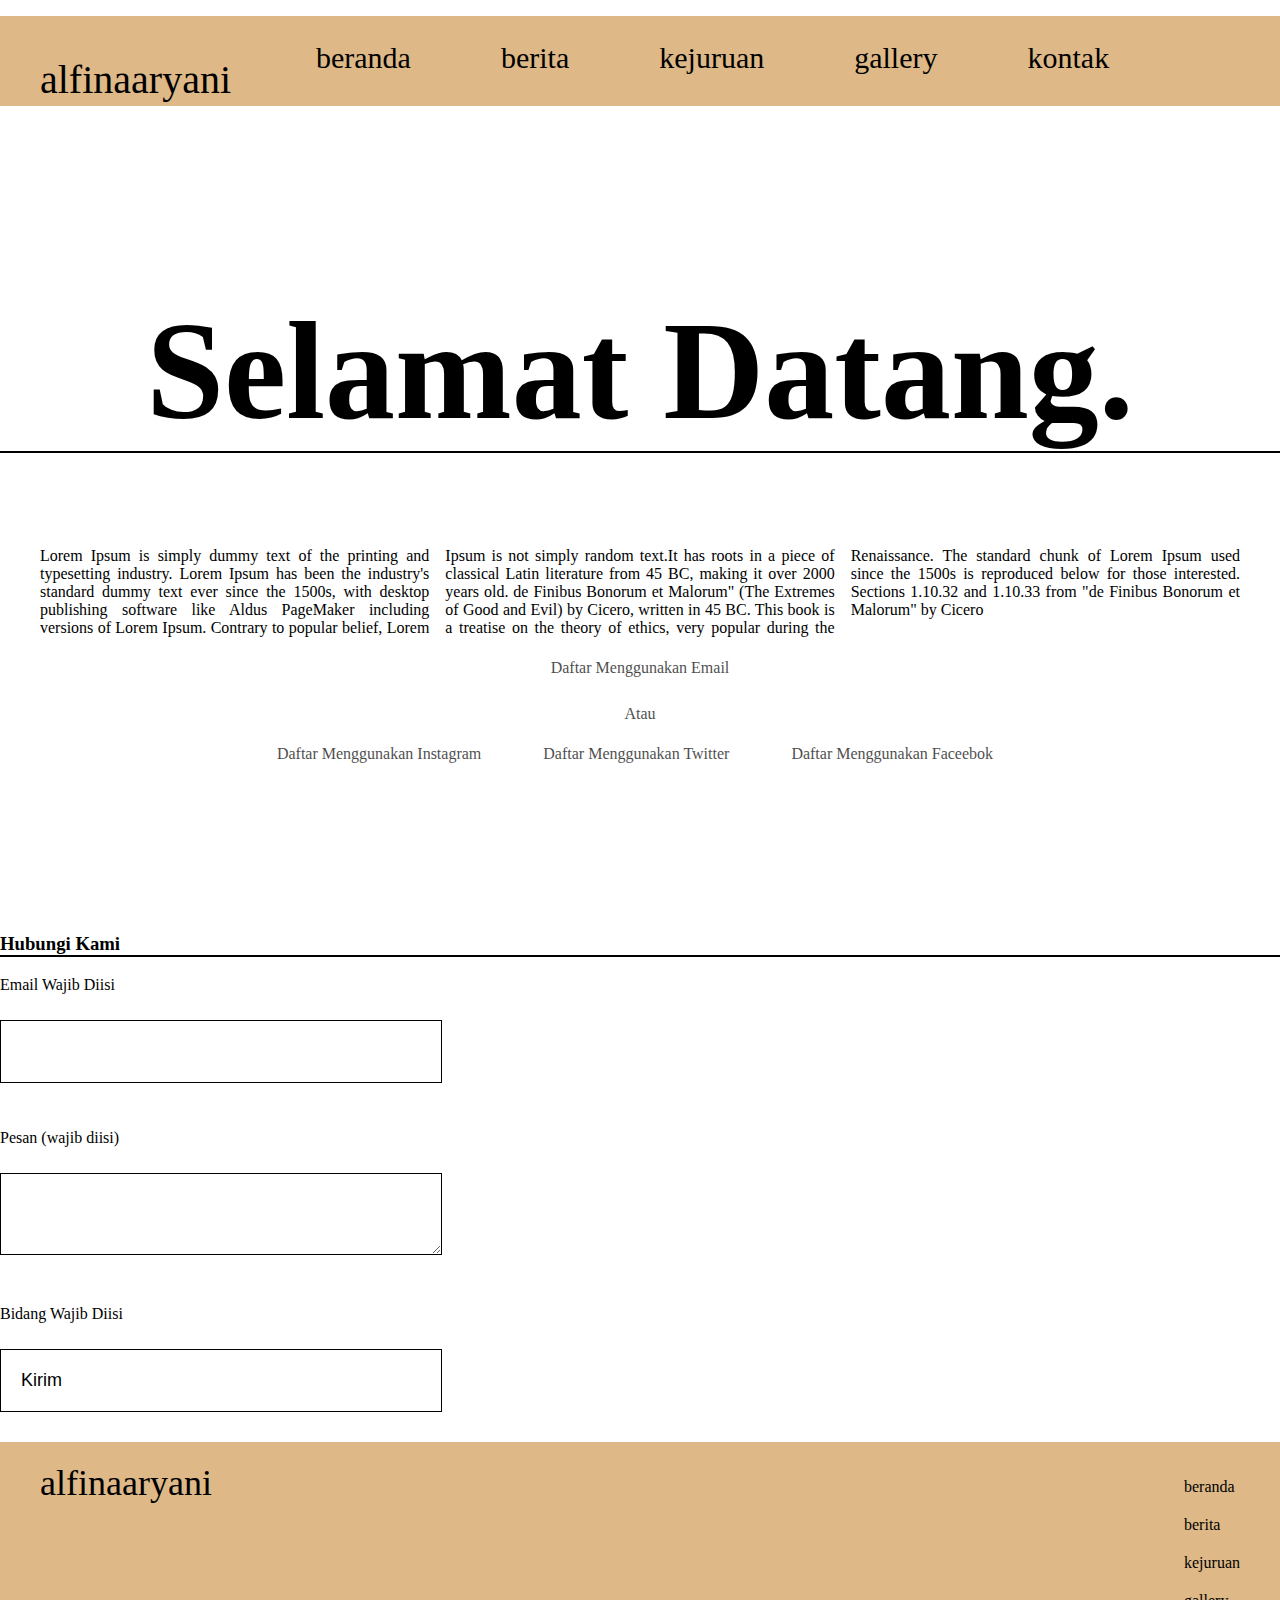
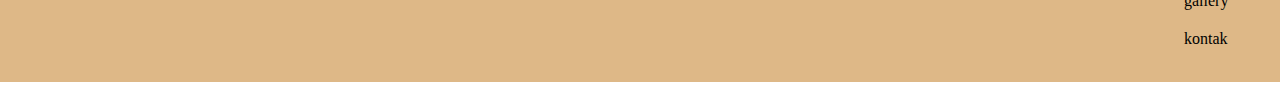
<file: index.html>
<!DOCTYPE html>
<html lang="en">
<head>
    <meta charset="UTF-8">
    <meta http-equiv="X-UA-Compatible" content="IE=edge">
    <meta name="viewport" content="width=device-width, initial-scale=1.0">
    <link rel="stylesheet" href="castle.css">
    <title>Document</title>
</head>
<body>
    <div>
    <!--Bagian Header-->
    <div class="header">
        <div class="header-logo">alfinaaryani</div>
        <div class="header-list">
            <ul>
                <li>beranda</li>
                <li>berita</li>
                <li>kejuruan</li>
                <li>gallery</li>
                <li>kontak</li>
            </ul>
        </div>
        </div>
    <!--Bagian Main-->
    <div class="main">
        <div class="top-wrapper">
        <div class="copy-container">
          <h1 class="section-title">Selamat Datang.</h1>
          </div>
      
          <div class="content">
              <div class="kolom-koran">
                  Lorem Ipsum is simply dummy text of the printing and typesetting industry. Lorem Ipsum has been the industry's standard dummy text ever since the 1500s,
                  with desktop publishing software like Aldus PageMaker including versions of Lorem Ipsum.
                  Contrary to popular belief, Lorem Ipsum is not simply random text.It has roots in a piece of classical Latin literature from 45 BC, making it over 2000 years old.
                  de Finibus Bonorum et Malorum" (The Extremes of Good and Evil) by Cicero, written in 45 BC. This book is a treatise on the theory of ethics, very popular during the Renaissance.
                  The standard chunk of Lorem Ipsum used since the 1500s is reproduced below for those interested. Sections 1.10.32 and 1.10.33 from "de Finibus Bonorum et Malorum" by Cicero
              </div>
          </div>
          
           <!--tombol-->
           <div class="btn-wrapper">
              <a href="#" class="btn signup">Daftar Menggunakan Email</a>
              <p>Atau</p> 
              </a>
              <a href="www.instagram.com" class="btn instagram">
                  <!--Menggunakan Span-->
                  <span class="fa fa-instagram"></span>
                  Daftar Menggunakan Instagram 
              </a>
              <a href="www.twitter.com" class="btn twitter">
                  <!--Menggunakan Span-->
                  <span class="fa fa-twitter"></span>
                  Daftar Menggunakan Twitter
              </a>
              <a href="www.facebook.com" class="btn facebook">
                  <!--Menggunakan Span-->
                  <span class="fa fa-facebook"></span>
                  Daftar Menggunakan Faceebok
              </a>
          </div>
      </div>
    </div>
      <div class="contact-form">
      <h3 class="section-title">Hubungi Kami</h3>
      <p>Email Wajib Diisi</p>
      <!--Tambahkan Tag Input-->
      <input>
  
      <p>Pesan (wajib diisi)</p>
      <!--Tambahan Tag Textarea-->
      <textarea></textarea>
  
      <p>Bidang Wajib Diisi</p>
      <!--Tambahkan Tag Input-->
      <input class="submit-contact" type="text" value="Kirim">
   </div>

   <!--Bagian Footer-->
   <div class="footer">
    <div class="footer-logo">alfinaaryani</div>
    <div class="footer-list">
        <ul>
            <li>beranda</li>
            <li>berita</li>
            <li>kejuruan</li>
            <li>gallery</li>
            <li>kontak</li>
        </ul>
      </div>
    </div>
</div> 
</body>
</html>
</file>
<file: castle.css>
body { 
    margin: 0;
    font-family: "Lucida Grande";
}

li {
    list-style: none;
}

.header {
    background-color: burlywood;
    height: 90px;
}

.header-logo {
    font-size: 40px;
    float: left;
    padding: 40px 40px;
}

.header-list li {
    font-size: 30px;
    float: left;
    padding: 25px 45px;
}

.copy-container h1 {
  font-size: 140px;  
}

.section-title {
    border-bottom: 2px solid black; /*batas*/
}

.content { /*konten*/
    width: 1200px;
    height: auto;
    margin: 10px auto; /*margin*/
    text-align: justify;
}

.kolom-koran {
    -webkit-column-count: 3; /*untuk chrome, safari, dan opera*/
    -moz-column-count: 3; /*khusus untuk mozilla*/
    column-count: 3;
}

a {
    text-decoration: none;
}

.container {
    width: 1170px;
    padding: 0 15px;
}

.top-wrapper {
    padding: 90px 0 90px 0;
    background-image: url(https://smkn19jakarta.sch.id/wp-content/uploads/2018/12/smkn19jakarta-768x434.jpeg);
    background-size: cover;
    color: black;
    text-align: center;
}

.top-wrapper p {
    opacity: 0.7;
    margin-bottom: 10px;
}

.btn {
    padding: 12px 24px;
    color: black;
    display: inline-block;
    opacity: 0.7;
    border-radius: 4px;
}

.btn:hover {
    opacity: 1;
}

.signup {
    background-color: white;
}

.instagram {
    background-color: white;
    margin-right: 10px;
}

.twitter {
    background-color: white;
    margin-right: 10px;
}

.facebook {
    background-color: white;
    margin-right: 10px;
}

.contact-form {
    padding-top: 50px;
}
input,textarea {
    width: 400px;
    margin-top: 10px;
    margin-bottom: 30px;
    padding: 20px;
    font-size: 18px;
}

input,textarea {
    border: 1px solid black;
}

.sumbit-contact {
    background-color: bisque;
    color: aqua;
}


.footer {
    background-color: burlywood;
    height: 200px;
    padding: 20px 40px;
}

.footer-logo {
    font-size: 36px;
    float: left;
}

.footer-list {
    float: right;
}

.footer-list li {
    padding-bottom: 20px;
}
</file>
